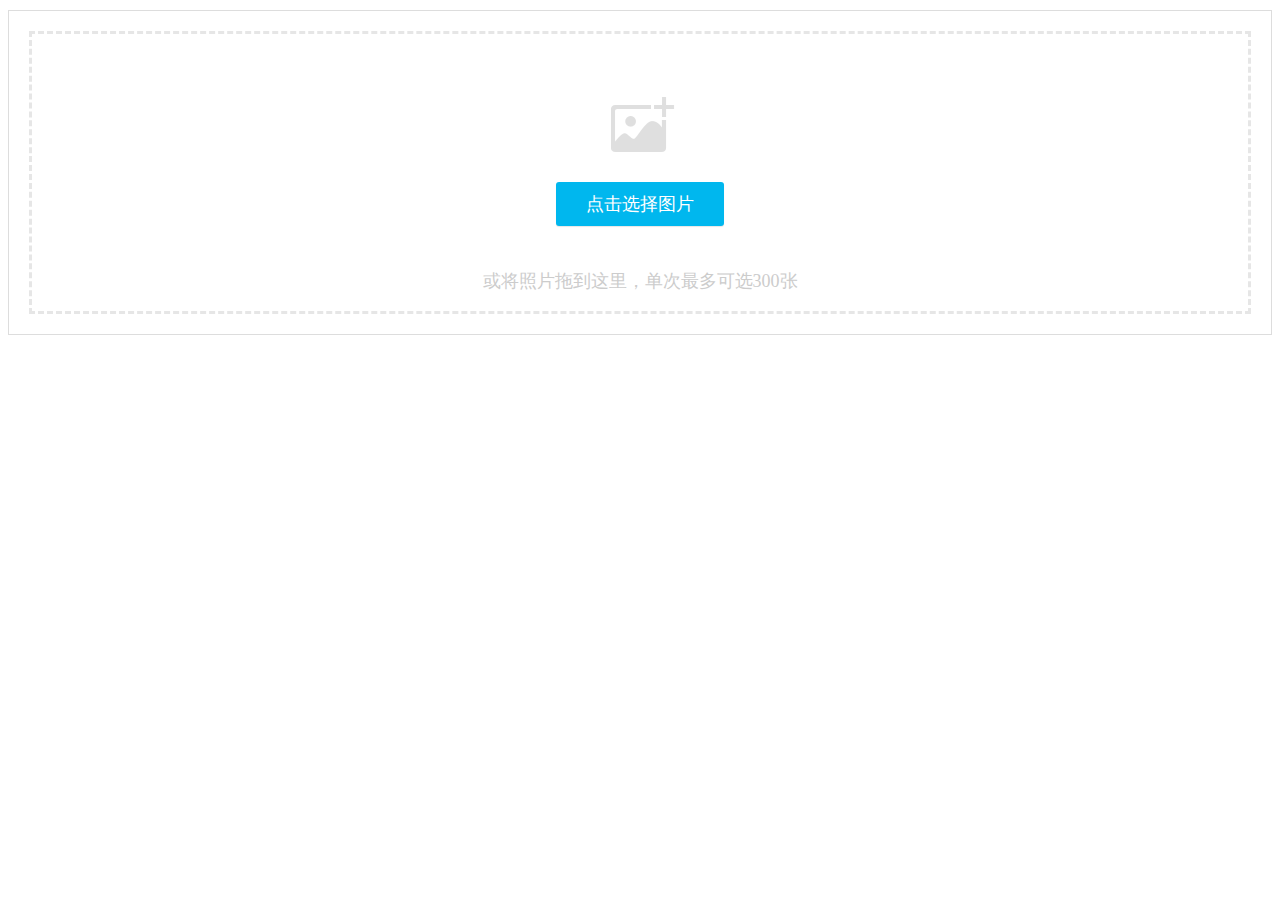
<file: XunWu/src/main/resources/static/lib/webuploader/0.1.5/image-upload/index.html>
<!DOCTYPE HTML>
<html>
<head>
<meta charset="utf-8">
<title>WebUploader演示</title>
<link rel="stylesheet" type="text/css" href="../webuploader.css" />
</head>
<body>
<div class="uploader-list-container">
	<div class="queueList">
		<div id="dndArea" class="placeholder">
			<div id="filePicker-2"></div>
			<p>或将照片拖到这里，单次最多可选300张</p>
		</div>
	</div>
	<div class="statusBar" style="display:none;">
		<div class="progress"> <span class="text">0%</span> <span class="percentage"></span> </div>
		<div class="info"></div>
		<div class="btns">
			<div id="filePicker2"></div>
			<div class="uploadBtn">开始上传</div>
		</div>
	</div>
</div>
<script type="text/javascript" src="../../../jquery/1.9.1/jquery.min.js"></script>
<script type="text/javascript" src="../webuploader.min.js"></script> 
<script type="text/javascript" src="upload.js"></script>
</body>
</html>
</file>
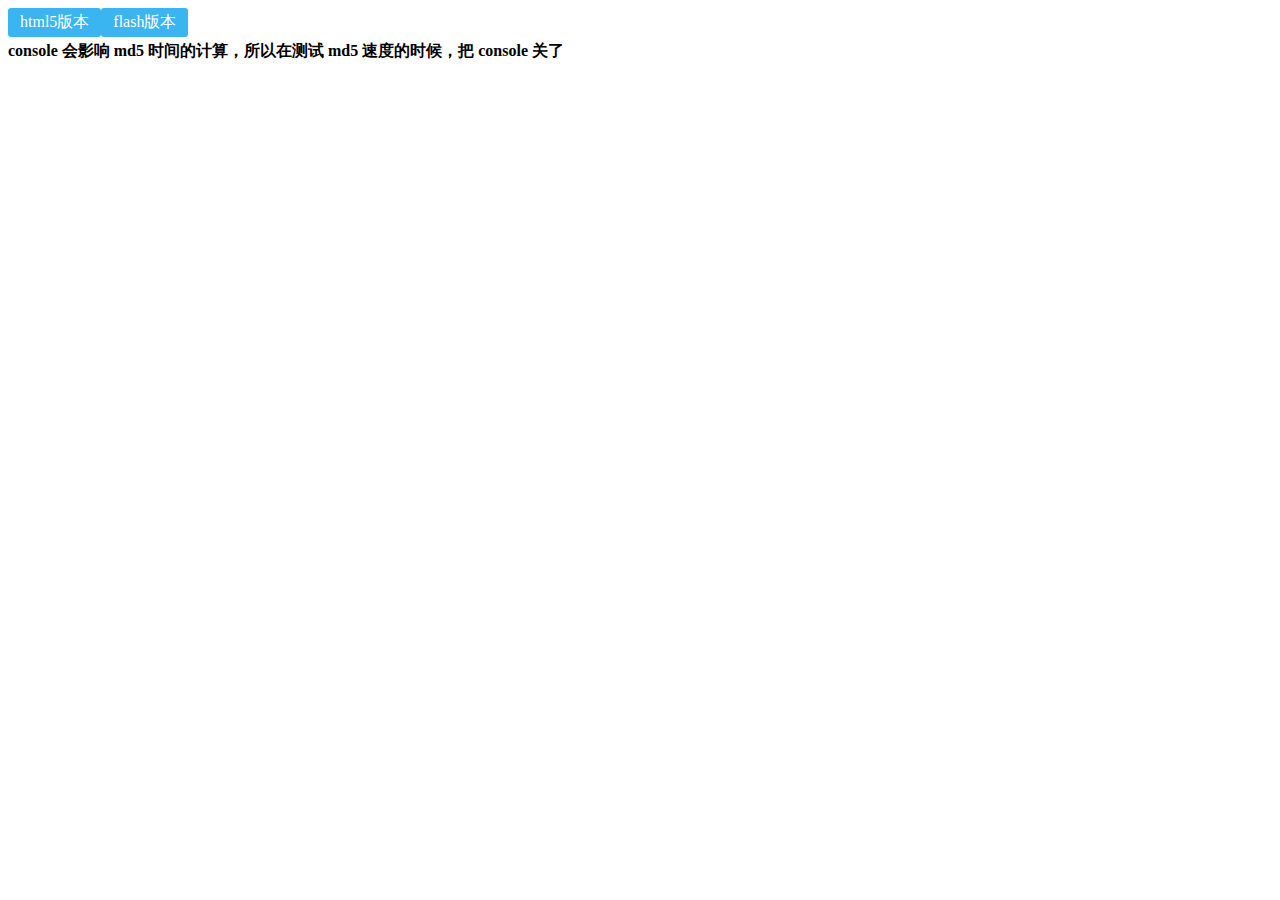
<file: XunWu/src/main/resources/static/lib/webuploader/0.1.5/md5-demo/index.html>
<!DOCTYPE HTML>
<html>
<head>
<meta charset="utf-8">
<title>WebUploader演示 - 带裁剪功能</title>
<link rel="stylesheet" type="text/css" href="../webuploader.css" />
</head>
<body>
<div id="wrapper">
	<div class="uploader-container">
		<div id="filePicker">html5版本</div>
		<div id="filePicker2">flash版本</div>
	</div>
	<div id="log"> <strong>console 会影响 md5 时间的计算，所以在测试 md5 速度的时候，把 console 关了</strong> </div>
</div>
<script type="text/javascript" src="../../../jquery/1.9.1/jquery.min.js"></script> 
<script type="text/javascript" src="../webuploader.min.js"></script> 
<script type="text/javascript" src="script.js"></script>
</body>
</html>
</file>
<file: XunWu/src/main/resources/static/lib/webuploader/0.1.5/webuploader.css>
.webuploader-container {
    position: relative;
    display: inline-block;
    vertical-align: top
}

.webuploader-element-invisible {
    position: absolute !important;
    clip: rect(1px 1px 1px 1px); /* IE6, IE7*/
    clip: rect(1px, 1px, 1px, 1px)
}

.webuploader-pick {
    position: relative;
    display: inline-block;
    cursor: pointer;
    background: #3bb4f2;
    padding: 4px 12px;
    color: #fff;
    text-align: center;
    border-radius: 3px;
    overflow: hidden
}

.webuploader-pick-hover {
    background: #00a2d4
}

.webuploader-pick-disable {
    opacity: 0.6;
    pointer-events: none
}

.uploader-list {
    width: 100%;
    overflow: hidden
}

.btn-uploadstar {
    vertical-align: top
}

.file-item {
    float: left;
    position: relative;
    margin: 0 20px 20px 0;
    padding: 4px
}

.file-item .error {
    position: absolute;
    top: 4px;
    left: 4px;
    right: 4px;
    background: red;
    color: white;
    text-align: center;
    height: 20px;
    font-size: 14px;
    line-height: 23px
}

.file-item .info {
    position: absolute;
    left: 4px;
    bottom: 4px;
    right: 4px;
    height: 20px;
    line-height: 20px;
    text-indent: 5px;
    background: rgba(0, 0, 0, 0.6);
    color: white;
    overflow: hidden;
    white-space: nowrap;
    text-overflow: ellipsis;
    font-size: 12px;
    z-index: 10
}

.upload-state-done:after {
    content: "\f00c";
    font-family: FontAwesome;
    font-style: normal;
    font-weight: normal;
    line-height: 1;
    -webkit-font-smoothing: antialiased;
    -moz-osx-font-smoothing: grayscale;
    font-size: 32px;
    position: absolute;
    bottom: 0;
    right: 4px;
    color: #4cae4c;
    z-index: 99
}

.cropper-container {
    position: relative;
    overflow: hidden;
    -webkit-user-select: none;
    -moz-user-select: none;
    -ms-user-select: none;
    user-select: none;
    background-color: #fff;
    -webkit-tap-highlight-color: transparent;
    -webkit-touch-callout: none;
}

.cropper-container .cropper-modal {
    position: absolute;
    top: 0;
    right: 0;
    bottom: 0;
    left: 0;
    background: #000;
    filter: alpha(opacity=50);
    opacity: .5;
}

.cropper-container .cropper-dragger {
    position: absolute;
    top: 10%;
    left: 10%;
    width: 80%;
    height: 80%;
}

.cropper-container .cropper-preview {
    display: block;
    width: 100%;
    height: 100%;
    -webkit-box-sizing: border-box;
    -moz-box-sizing: border-box;
    box-sizing: border-box;
    overflow: hidden;
    border-color: #69f;
    border-color: rgba(51, 102, 255, .75);
    border-style: solid;
    border-width: 1px;
}

.cropper-container .cropper-dashed {
    position: absolute;
    display: block;
    filter: alpha(opacity=50);
    border: 0 dashed #fff;
    opacity: .5;
}

.cropper-container .dashed-h {
    top: 33.3%;
    left: 0;
    width: 100%;
    height: 33.3%;
    border-top-width: 1px;
    border-bottom-width: 1px;
}

.cropper-container .dashed-v {
    top: 0;
    left: 33.3%;
    width: 33.3%;
    height: 100%;
    border-right-width: 1px;
    border-left-width: 1px;
}

.cropper-container .cropper-face,
.cropper-container .cropper-line,
.cropper-container .cropper-point {
    position: absolute;
    display: block;
    width: 100%;
    height: 100%;
    filter: alpha(opacity=10);
    opacity: .1;
}

.cropper-container .cropper-face {
    top: 0;
    left: 0;
    cursor: move;
    background-color: #fff;
}

.cropper-container .cropper-line {
    background-color: #69f;
}

.cropper-container .line-e {
    top: 0;
    right: -2px;
    width: 5px;
    cursor: e-resize;
}

.cropper-container .line-n {
    top: -2px;
    left: 0;
    height: 5px;
    cursor: n-resize;
}

.cropper-container .line-w {
    top: 0;
    left: -2px;
    width: 5px;
    cursor: w-resize;
}

.cropper-container .line-s {
    bottom: -2px;
    left: 0;
    height: 5px;
    cursor: s-resize;
}

.cropper-container .cropper-point {
    width: 5px;
    height: 5px;
    background-color: #69f;
    filter: alpha(opacity=75);
    opacity: .75;
}

.cropper-container .point-e {
    top: 49%;
    right: -2px;
    cursor: e-resize;
}

.cropper-container .point-n {
    top: -2px;
    left: 49%;
    cursor: n-resize;
}

.cropper-container .point-w {
    top: 49%;
    left: -2px;
    cursor: w-resize;
}

.cropper-container .point-s {
    bottom: -2px;
    left: 49%;
    cursor: s-resize;
}

.cropper-container .point-ne {
    top: -2px;
    right: -2px;
    cursor: ne-resize;
}

.cropper-container .point-nw {
    top: -2px;
    left: -2px;
    cursor: nw-resize;
}

.cropper-container .point-sw {
    bottom: -2px;
    left: -2px;
    cursor: sw-resize;
}

.cropper-container .point-se {
    right: -2px;
    bottom: -2px;
    width: 20px;
    height: 20px;
    cursor: se-resize;
    filter: alpha(opacity=100);
    opacity: 1;
}

.cropper-container .point-se:before {
    position: absolute;
    right: -50%;
    bottom: -50%;
    display: block;
    width: 200%;
    height: 200%;
    content: " ";
    background-color: #69f;
    filter: alpha(opacity=0);
    opacity: 0;
}

@media (min-width: 768px) {
    .cropper-container .point-se {
        width: 15px;
        height: 15px;
    }
}

@media (min-width: 992px) {
    .cropper-container .point-se {
        width: 10px;
        height: 10px;
    }
}

@media (min-width: 1200px) {
    .cropper-container .point-se {
        width: 5px;
        height: 5px;
        filter: alpha(opacity=75);
        opacity: .75;
    }
}

.cropper-hidden {
    display: none !important;
}

.img-preview {
    width: 160px;
    height: 90px;
    margin-top: 1em;
    border: 1px solid #ccc;
}

.uploader-list-container {
    color: #838383;
    font-size: 12px;
    margin-top: 10px;
    background-color: #FFF;
    border: solid 1px #ddd
}

.uploader-list-container .queueList {
    margin: 20px;
}

.element-invisible {
    position: absolute !important;
    clip: rect(1px 1px 1px 1px); /* IE6, IE7 */
    clip: rect(1px, 1px, 1px, 1px);
}

.uploader-list-container .placeholder {
    border: 3px dashed #e6e6e6;
    min-height: 138px;
    padding-top: 128px;
    text-align: center;
    background: url(images/image.png) center 53px no-repeat;
    color: #cccccc;
    font-size: 18px;
    position: relative;
}

.uploader-list-container .placeholder .webuploader-pick {
    font-size: 18px;
    background: #00b7ee;
    border-radius: 3px;
    line-height: 44px;
    padding: 0 30px;
    color: #fff;
    display: inline-block;
    margin: 20px auto;
    cursor: pointer;
    box-shadow: 0 1px 1px rgba(0, 0, 0, 0.1);
}

.uploader-list-container .placeholder .webuploader-pick-hover {
    background: #00a2d4;
}

.uploader-list-container .placeholder .flashTip {
    color: #666666;
    font-size: 12px;
    position: absolute;
    width: 100%;
    text-align: center;
    bottom: 20px;
}

.uploader-list-container .placeholder .flashTip a {
    color: #0785d1;
    text-decoration: none;
}

.uploader-list-container .placeholder .flashTip a:hover {
    text-decoration: underline;
}

.uploader-list-container .placeholder.webuploader-dnd-over {
    border-color: #999999;
}

.uploader-list-container .placeholder.webuploader-dnd-over.webuploader-dnd-denied {
    border-color: red;
}

.uploader-list-container .filelist {
    list-style: none;
    margin: 0;
    padding: 0;
}

.uploader-list-container .filelist:after {
    content: '';
    display: block;
    width: 0;
    height: 0;
    overflow: hidden;
    clear: both;
}

.uploader-list-container .filelist li {
    width: 110px;
    height: 110px;
    background: url(images/bg.png) no-repeat;
    text-align: center;
    margin: 0 8px 20px 0;
    position: relative;
    display: inline;
    float: left;
    overflow: hidden;
    font-size: 12px;
}

.uploader-list-container .filelist li p.log {
    position: relative;
    top: -45px;
}

.uploader-list-container .filelist li p.title {
    position: absolute;
    top: 0;
    left: 0;
    width: 100%;
    overflow: hidden;
    white-space: nowrap;
    text-overflow: ellipsis;
    top: 5px;
    text-indent: 5px;
    text-align: left;
}

.uploader-list-container .filelist li p.progress {
    position: absolute;
    width: 100%;
    bottom: 0;
    left: 0;
    height: 8px;
    overflow: hidden;
    z-index: 50;
}

.uploader-list-container .filelist li p.progress span {
    display: none;
    overflow: hidden;
    width: 0;
    height: 100%;
    background: #1483d8 url(images/progress.png) repeat-x;
    -webit-transition: width 200ms linear;
    -moz-transition: width 200ms linear;
    -o-transition: width 200ms linear;
    -ms-transition: width 200ms linear;
    transition: width 200ms linear;
    -webkit-animation: progressmove 2s linear infinite;
    -moz-animation: progressmove 2s linear infinite;
    -o-animation: progressmove 2s linear infinite;
    -ms-animation: progressmove 2s linear infinite;
    animation: progressmove 2s linear infinite;
    -webkit-transform: translateZ(0);
}

@-webkit-keyframes progressmove {
    0% {
        background-position: 0 0;
    }
    100% {
        background-position: 17px 0;
    }
}

@-moz-keyframes progressmove {
    0% {
        background-position: 0 0;
    }
    100% {
        background-position: 17px 0;
    }
}

@keyframes progressmove {
    0% {
        background-position: 0 0;
    }
    100% {
        background-position: 17px 0;
    }
}

.uploader-list-container .filelist li p.imgWrap {
    position: relative;
    z-index: 2;
    line-height: 110px;
    vertical-align: middle;
    overflow: hidden;
    width: 110px;
    height: 110px;
    -webkit-transform-origin: 50% 50%;
    -moz-transform-origin: 50% 50%;
    -o-transform-origin: 50% 50%;
    -ms-transform-origin: 50% 50%;
    transform-origin: 50% 50%;
    -webit-transition: 200ms ease-out;
    -moz-transition: 200ms ease-out;
    -o-transition: 200ms ease-out;
    -ms-transition: 200ms ease-out;
    transition: 200ms ease-out;
}

.uploader-list-container .filelist li img {
    width: 100%;
}

.uploader-list-container .filelist li p.error {
    background: #f43838;
    color: #fff;
    position: absolute;
    bottom: 0;
    left: 0;
    height: 28px;
    line-height: 28px;
    width: 100%;
    z-index: 100;
}

.uploader-list-container .filelist li .success {
    display: block;
    position: absolute;
    left: 0;
    bottom: 0;
    height: 40px;
    width: 100%;
    z-index: 200;
    background: url(images/success.png) no-repeat right bottom;
}

.uploader-list-container .filelist div.file-panel {
    position: absolute;
    height: 0;
    filter: progid:DXImageTransform.Microsoft.gradient(GradientType=0, startColorstr='#80000000', endColorstr='#80000000') \0;
    background: rgba(0, 0, 0, 0.5);
    width: 100%;
    top: 0;
    left: 0;
    overflow: hidden;
    z-index: 300;
}

.uploader-list-container .filelist div.file-panel span {
    width: 24px;
    height: 24px;
    display: inline;
    float: right;
    text-indent: -9999px;
    overflow: hidden;
    background: url(images/icons.png) no-repeat;
    margin: 6px 4px 3px 5px;
    cursor: pointer;
}

.uploader-list-container .filelist div.file-panel span.rotateLeft {
    background-position: 0 -24px;
}

.uploader-list-container .filelist div.file-panel span.rotateLeft:hover {
    background-position: 0 0;
}

.uploader-list-container .filelist div.file-panel span.rotateRight {
    background-position: -24px -24px;
}

.uploader-list-container .filelist div.file-panel span.rotateRight:hover {
    background-position: -24px 0;
}

.uploader-list-container .filelist div.file-panel span.cancel {
    background-position: -48px -24px;
}

.uploader-list-container .filelist div.file-panel span.cancel:hover {
    background-position: -48px 0;
}

.uploader-list-container .statusBar {
    height: 63px;
    border-top: 1px solid #dadada;
    padding: 0 20px;
    line-height: 63px;
    vertical-align: middle;
    position: relative;
}

.uploader-list-container .statusBar .progress {
    border: 1px solid #1483d8;
    width: 198px;
    background: #fff;
    height: 18px;
    position: relative;
    display: inline-block;
    text-align: center;
    line-height: 20px;
    color: #6dbfff;
    position: relative;
    margin-right: 10px;
}

.uploader-list-container .statusBar .progress span.percentage {
    width: 0;
    height: 100%;
    left: 0;
    top: 0;
    background: #1483d8;
    position: absolute;
}

.uploader-list-container .statusBar .progress span.text {
    position: relative;
    z-index: 10;
}

.uploader-list-container .statusBar .info {
    display: inline-block;
    font-size: 14px;
    color: #666666;
}

.uploader-list-container .statusBar .btns {
    position: absolute;
    top: 10px;
    right: 20px;
    line-height: 40px;
}

#filePicker {
    display: inline-block;
    float: left;
}

.uploader-list-container .statusBar .btns .webuploader-pick,
.uploader-list-container .statusBar .btns .uploadBtn,
.uploader-list-container .statusBar .btns .uploadBtn.state-uploading,
.uploader-list-container .statusBar .btns .uploadBtn.state-paused {
    background: #ffffff;
    border: 1px solid #cfcfcf;
    color: #565656;
    padding: 0 18px;
    display: inline-block;
    border-radius: 3px;
    margin-left: 10px;
    cursor: pointer;
    font-size: 14px;
    float: left;
}

.uploader-list-container .statusBar .btns .webuploader-pick-hover,
.uploader-list-container .statusBar .btns .uploadBtn:hover,
.uploader-list-container .statusBar .btns .uploadBtn.state-uploading:hover,
.uploader-list-container .statusBar .btns .uploadBtn.state-paused:hover {
    background: #f0f0f0;
}

.uploader-list-container .statusBar .btns .uploadBtn {
    background: #00b7ee;
    color: #fff;
    border-color: transparent;
}

.uploader-list-container .statusBar .btns .uploadBtn:hover {
    background: #00a2d4;
}

.uploader-list-container .statusBar .btns .uploadBtn.disabled {
    pointer-events: none;
    opacity: 0.6;
}
</file>
